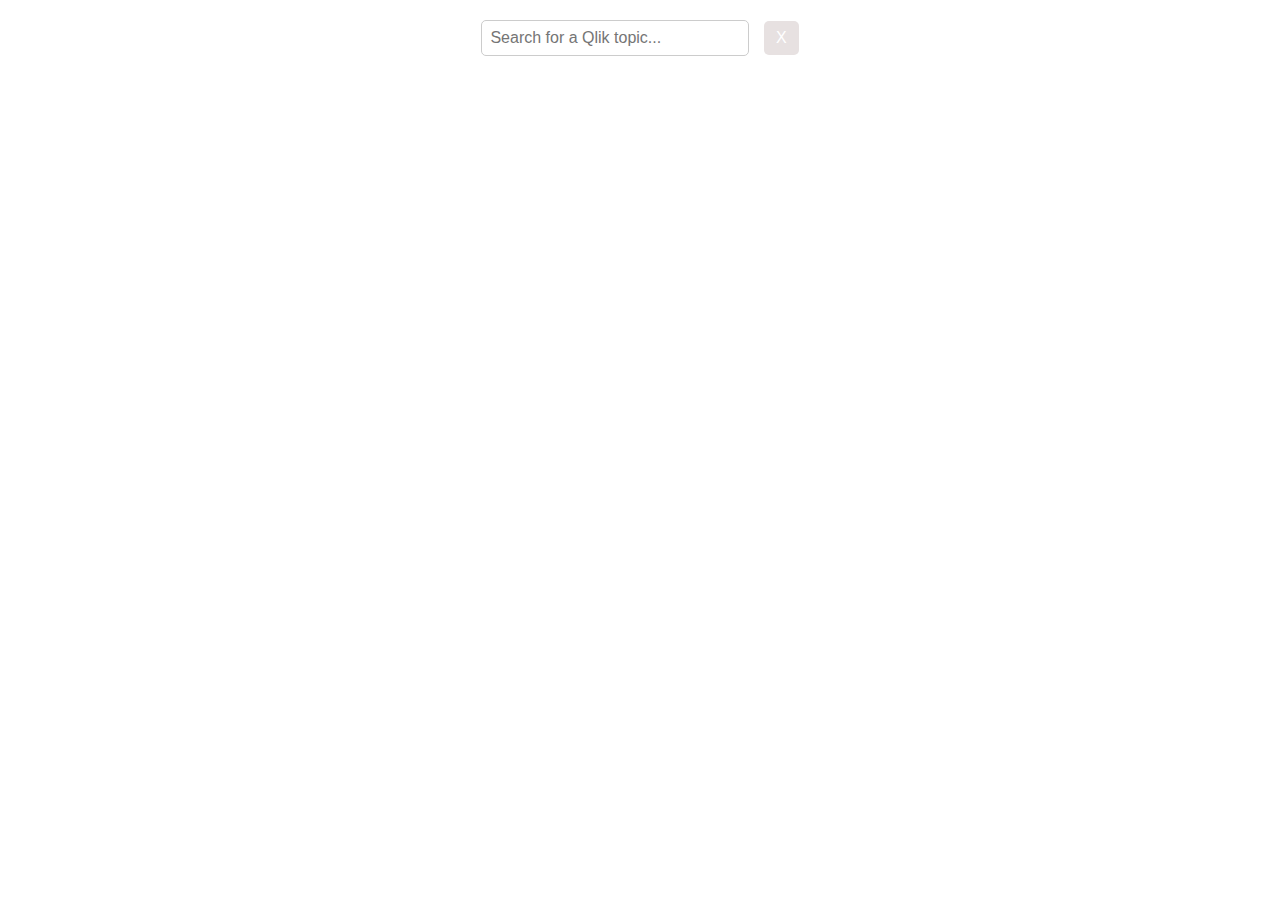
<file: index.html>
<!DOCTYPE html>
<html lang="en">
  <head>
    <meta charset="UTF-8" />
    <meta name="viewport" content="width=device-width, initial-scale=1.0" />
    <title>Qlik Cloud Learning Visualization</title>
    <link rel="stylesheet" href="style.css" />
    <script src="https://d3js.org/d3.v6.min.js"></script>
    <script src="script.js" defer></script>
  </head>
  <body>
    <div class="search-container">
      <input
        type="text"
        id="searchInput"
        class="search-box"
        placeholder="Search for a Qlik topic..."
      />
      <button class="clear-button" onclick="clearSearch()">X</button>
    </div>

    <div class="legend-container" id="legend"></div>
    <div class="description-container" id="descriptionPanel">
      <div class="description-title" id="descriptionTitle"></div>
      <div id="descriptionText" class="description-body"></div>
      <button class="back-button" onclick="resetVisualization()">Back</button>
    </div>
    <div class="visualization-container">
      <svg width="1000" height="800"></svg>
    </div>
    <div class="tooltip"></div>
  </body>
</html>
</file>
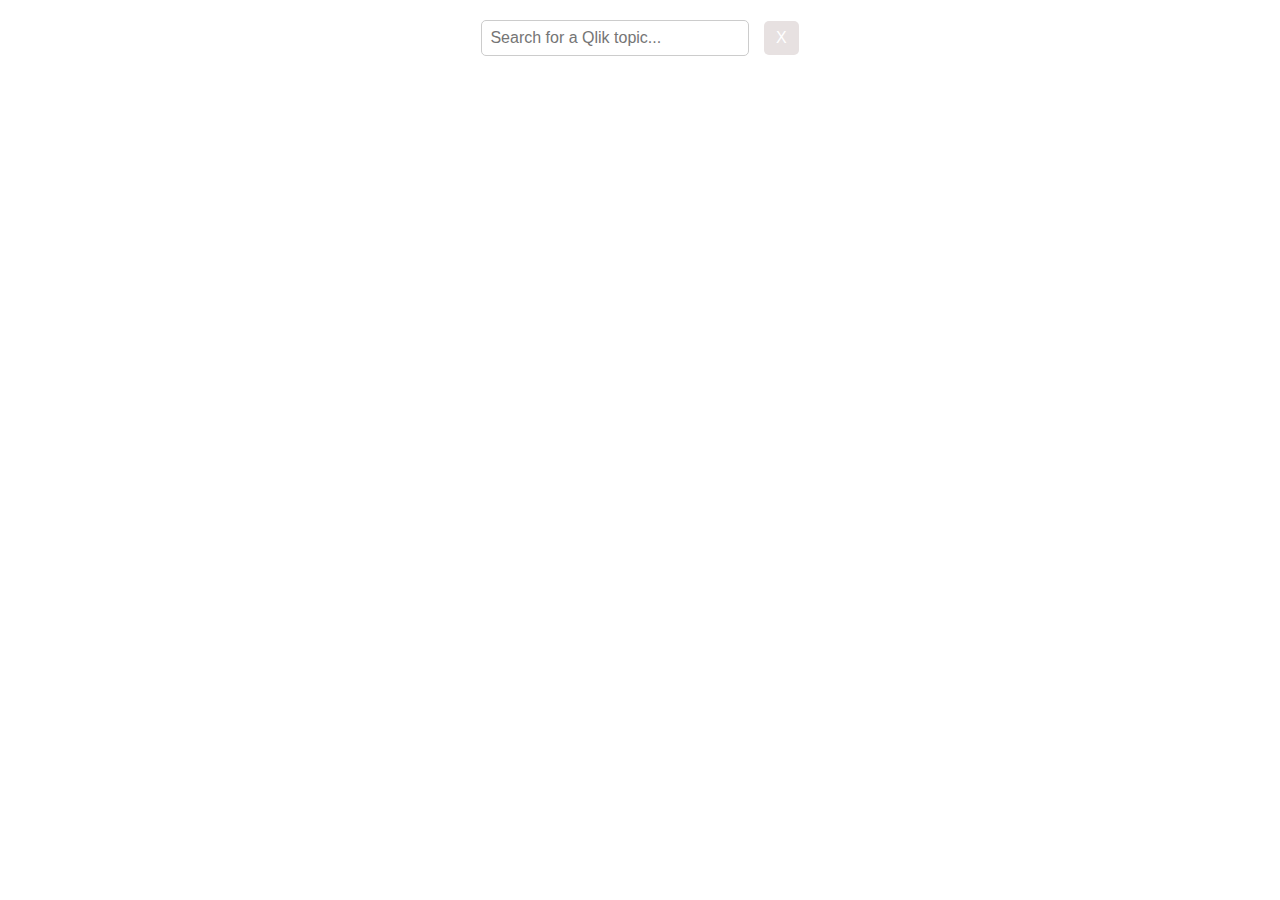
<file: old/index.html>
<!DOCTYPE html>

<html lang="en">
  <head>
    <meta charset="UTF-8" />
    <meta name="viewport" content="width=device-width, initial-scale=1.0" />
    <title>Qlik Cloud Learning Visualization</title>
    <script src="https://d3js.org/d3.v6.min.js"></script>
    <style>
      body {
        font-family: Arial, sans-serif;
        text-align: center;
      }
      .search-container {
        margin: 20px;
      }
      .search-box {
        padding: 8px;
        font-size: 16px;
        width: 250px;
        border: 1px solid #ccc;
        border-radius: 5px;
      }
      .clear-button {
        margin-left: 10px;
        padding: 8px 12px;
        font-size: 16px;
        border: none;
        background: #e7e1e1;
        color: white;
        cursor: pointer;
        border-radius: 5px;
      }
      .legend-container {
        display: flex;
        justify-content: center;
        flex-wrap: wrap;
        margin-top: 10px;
        gap: 10px;
      }
      .legend-item {
        display: flex;
        align-items: center;
        font-size: 14px;
      }
      .legend-color {
        width: 15px;
        height: 15px;
        border-radius: 50%;
        margin-right: 5px;
      }
      .tooltip {
        position: absolute;
        background: white;
        padding: 10px;
        border-radius: 6px;
        border: 1px solid #ccc;
        font-size: 14px;
        box-shadow: 2px 2px 10px rgba(0, 0, 0, 0.1);
        display: none;
        pointer-events: none;
      }
      .node {
        stroke: #ddd;
        stroke-width: 2px;
        cursor: pointer;
        transition: transform 0.2s ease-out, opacity 0.3s ease-in-out;
      }
      .node:hover {
        stroke: orange;
        stroke-width: 3px;
      }
      .highlight {
        stroke: red !important;
        stroke-width: 3px !important;
      }
      .dimmed {
        opacity: 0.2;
      }
      .label {
        text-anchor: middle;
        fill: black;
        font-size: 12px;
        pointer-events: none;
      }
      .description-body a {
        display: block;
        margin: 5px 0 15px;
        color: #1a73e8;
        text-decoration: none;
        font-weight: 500;
        transition: color 0.2s;
      }
      .description-body a:hover {
        color: #0c53b0;
        text-decoration: underline;
      }
      .description-body strong::before {
        content: none !important;
        margin-right: 4px;
      }
      .description-body {
        max-height: 400px;
        overflow-y: auto;
        padding-right: 10px;
      }
      .description-body::-webkit-scrollbar {
        width: 6px;
      }
      .description-body::-webkit-scrollbar-thumb {
        background-color: #ccc;
        border-radius: 4px;
      }
      .description-container {
        position: absolute;
        left: -50%;
        top: 20%;
        width: 40%;
        height: auto;
        padding: 20px;
        background: #fff;
        border-radius: 10px;
        box-shadow: 2px 2px 10px rgba(0, 0, 0, 0.1);
        transition: left 0.5s ease-in-out;
        text-align: left;
        font-size: 16px;
      }
      .description-container.show {
        left: 5%;
      }
      .description-title {
        font-size: 20px;
        font-weight: bold;
        margin-bottom: 10px;
      }
      .back-button {
        display: block;
        margin-top: 20px;
        padding: 8px 12px;
        background: #007bff;
        color: white;
        border: none;
        border-radius: 5px;
        cursor: pointer;
      }
      .visualization-container {
        transition: transform 0.5s ease-in-out;
      }
      .visualization-container.shrink {
        transform: translateX(30%) scale(0.8);
      }
      .selected-node {
        stroke: #007bff;
        stroke-width: 4px;
        filter: drop-shadow(0 0 6px rgba(0, 123, 255, 0.6));
      }
    </style>
  </head>
  <body>
    <div class="search-container">
      <input
        type="text"
        id="searchInput"
        class="search-box"
        placeholder="Search for a Qlik topic..."
      />
      <button class="clear-button" onclick="clearSearch()">X</button>
    </div>

    <div class="legend-container" id="legend"></div>
    <div class="description-container" id="descriptionPanel">
      <div class="description-title" id="descriptionTitle"></div>
      <div id="descriptionText" class="description-body"></div>
      <button class="back-button" onclick="resetVisualization()">Back</button>
    </div>
    <div class="visualization-container">
      <svg width="1000" height="800"></svg>
    </div>
    <div class="tooltip"></div>

    <script>
      let categoryColors = {};
      let jsonData = {};

      fetch("qlik_cloud_learning_structure.json")
        .then((response) => response.json())
        .then((data) => {
          jsonData = data; // Store full JSON data for description lookup
          categoryColors = Object.keys(data).reduce((acc, category) => {
            acc[category] = data[category]["Color"];
            return acc;
          }, {});

          createLegend();
          const transformedData = transformData(jsonData);
          drawVisualization(transformedData);
        })
        .catch((error) => console.error("Error loading JSON:", error));

      function transformData(data) {
        const root = { name: "Qlik Cloud Learning", children: [] };

        Object.keys(data).forEach((category) => {
          if (category === "Description") return; // Ignore description at root level

          const categoryNode = {
            name: category,
            children: [],
            color: data[category]["Color"],
          };

          Object.keys(data[category]).forEach((key) => {
            if (key === "Color" || key === "Description") return; // Ignore description and color keys

            let subCategoryNode = {
              name: key,
              children: [],
              color: "#d3d3d3",
            };

            categoryNode.children.push(subCategoryNode);
          });

          root.children.push(categoryNode);
        });

        return root;
      }

      function drawVisualization(data) {
        const width = 1000;
        const height = 800;

        const svg = d3
          .select("svg")
          .attr("viewBox", `0 0 ${width} ${height}`)
          .attr("preserveAspectRatio", "xMidYMid meet");

        const tooltip = d3.select(".tooltip");

        const root = d3
          .hierarchy(data)
          .sum((d) => (d.children ? 30 : 10))
          .sort((a, b) => b.value - a.value);

        const pack = d3
          .pack()
          .size([width - 50, height - 50])
          .padding(5);

        pack(root);

        const nodes = svg
          .append("g")
          .attr("transform", "translate(25, 25)")
          .selectAll("g")
          .data(root.descendants())
          .enter()
          .append("g")
          .attr("transform", (d) => `translate(${d.x},${d.y})`);

        nodes
          .append("circle")
          .attr("r", (d) => d.r)
          .attr("class", "node")
          .attr("fill", (d) =>
            d.depth === 0 ? "white" : d.data.color || "#d3d3d3"
          )
          .attr("data-name", (d) => d.data.name)
          .on("mouseover", function (event, d) {
            d3.select(this)
              .transition()
              .duration(200)
              .attr("stroke", "orange")
              .attr("stroke-width", 3)
              .attr("r", d.r * 1.1);

            // Only show topic name, remove "Open Resource" link
            tooltip
              .style("display", "block")
              .html(`<strong>${d.data.name}</strong>`)
              .style("left", event.pageX + 10 + "px")
              .style("top", event.pageY - 20 + "px");
          })
          .on("mouseout", function () {
            d3.select(this)
              .transition()
              .duration(200)
              .attr("stroke", "#ddd")
              .attr("stroke-width", 2);

            tooltip.style("display", "none");
          })
          .on("click", function (event, d) {
            d3.selectAll(".node").classed("selected-node", false);
            d3.select(this).classed("selected-node", true);
            if (d.depth > 0) {
              showDescription(d.data.name, jsonData);
            }
          });

        // Ensure tooltip stays active when hovered
        tooltip
          .on("mouseover", function () {
            tooltip.style("display", "block");
          })
          .on("mouseout", function () {
            tooltip.style("display", "none");
          });

        nodes
          .filter((d) => d.depth === 1 || d.depth === 2)
          .append("text")
          .attr("class", "label")
          .attr("dy", (d) => -d.r * 0.7)
          .style("font-size", "14px")
          .text((d) => d.data.name);

        // 🔍 **Search Functionality**
        document
          .getElementById("searchInput")
          .addEventListener("input", function () {
            const searchTerm = this.value.toLowerCase();

            nodes
              .selectAll("circle")
              .classed(
                "highlight",
                (d) =>
                  searchTerm && d.data.name.toLowerCase().includes(searchTerm)
              )
              .classed(
                "dimmed",
                (d) =>
                  searchTerm && !d.data.name.toLowerCase().includes(searchTerm)
              );

            nodes
              .selectAll("text")
              .style("font-weight", (d) =>
                searchTerm && d.data.name.toLowerCase().includes(searchTerm)
                  ? "bold"
                  : "normal"
              );
          });
      }

      function showDescription(topicName, jsonData) {
        const descriptionPanel = document.getElementById("descriptionPanel");
        const descriptionTitle = document.getElementById("descriptionTitle");
        const descriptionText = document.getElementById("descriptionText");
        const vizContainer = document.querySelector(".visualization-container");

        let description = "No description available.";

        // Recursively search JSON for the correct description
        function findDescription(data) {
          if (data.Description && topicName in data) {
            return data[topicName].Description;
          }

          for (const key in data) {
            if (typeof data[key] === "object") {
              const found = findDescription(data[key]);
              if (found) return found;
            }
          }
          return null;
        }

        const foundDescription = findDescription(jsonData["ODAG"]);
        if (foundDescription) {
          description = foundDescription;
        }

        // Update UI
        descriptionTitle.innerText = topicName;
        descriptionText.innerHTML = description;
        descriptionPanel.classList.add("show");
        vizContainer.classList.add("shrink");
      }
      function resetVisualization() {
        d3.selectAll(".node").classed("selected-node", false);
        document.getElementById("descriptionPanel").classList.remove("show");
        document
          .querySelector(".visualization-container")
          .classList.remove("shrink");
      }

      function clearSearch() {
        document.getElementById("searchInput").value = "";
        updateSearch("");
      }

      function updateSearch(searchTerm) {
        const nodes = d3.select("svg").selectAll("g");

        nodes
          .selectAll("circle")
          .classed(
            "highlight",
            (d) => searchTerm && d.data.name.toLowerCase().includes(searchTerm)
          )
          .classed(
            "dimmed",
            (d) => searchTerm && !d.data.name.toLowerCase().includes(searchTerm)
          );

        nodes
          .selectAll("text")
          .style("font-weight", (d) =>
            searchTerm && d.data.name.toLowerCase().includes(searchTerm)
              ? "bold"
              : "normal"
          );
      }

      document
        .getElementById("searchInput")
        .addEventListener("input", function () {
          updateSearch(this.value.toLowerCase());
        });

      function createLegend() {
        const legend = d3.select("#legend");
        Object.keys(categoryColors).forEach((category) => {
          legend
            .append("div")
            .attr("class", "legend-item")
            .html(
              `<div class="legend-color" style="background:${categoryColors[category]}"></div> ${category}`
            );
        });
      }
    </script>
  </body>
</html>
</file>
<file: style.css>
/* style.css */

body {
  font-family: Arial, sans-serif;
  text-align: center;
}

.search-container {
  margin: 20px;
}

.search-box {
  padding: 8px;
  font-size: 16px;
  width: 250px;
  border: 1px solid #ccc;
  border-radius: 5px;
}

.clear-button {
  margin-left: 10px;
  padding: 8px 12px;
  font-size: 16px;
  border: none;
  background: #e7e1e1;
  color: white;
  cursor: pointer;
  border-radius: 5px;
}

.legend-container {
  display: flex;
  justify-content: center;
  flex-wrap: wrap;
  margin-top: 10px;
  gap: 10px;
}

.legend-item {
  display: flex;
  align-items: center;
  font-size: 14px;
}

.legend-color {
  width: 15px;
  height: 15px;
  border-radius: 50%;
  margin-right: 5px;
}

.tooltip {
  position: absolute;
  background: white;
  padding: 10px;
  border-radius: 6px;
  border: 1px solid #ccc;
  font-size: 14px;
  box-shadow: 2px 2px 10px rgba(0, 0, 0, 0.1);
  display: none;
  pointer-events: none;
  transition: opacity 0.2s ease;
}

.tooltip.show {
  opacity: 1;
}

.node {
  stroke: #ddd;
  stroke-width: 2px;
  cursor: pointer;
  transition: transform 0.2s ease-out, opacity 0.3s ease-in-out;
}

.node:hover {
  stroke: orange;
  stroke-width: 3px;
}

.highlight {
  stroke: red !important;
  stroke-width: 3px !important;
}

.dimmed {
  opacity: 0.2;
}

.label {
  text-anchor: middle;
  fill: black;
  font-size: 12px;
  pointer-events: none;
}

.description-body a {
  display: block;
  margin: 5px 0 15px;
  color: #1a73e8;
  text-decoration: none;
  font-weight: 500;
  transition: color 0.2s;
}

.description-body a:hover {
  color: #0c53b0;
  text-decoration: underline;
}

.description-body strong::before {
  content: none !important;
  margin-right: 4px;
}

.description-body {
  max-height: 400px;
  overflow-y: auto;
  padding-right: 10px;
}

.description-body::-webkit-scrollbar {
  width: 6px;
}

.description-body::-webkit-scrollbar-thumb {
  background-color: #ccc;
  border-radius: 4px;
}

.description-container {
  position: absolute;
  left: -50%;
  top: 20%;
  width: 40%;
  height: auto;
  padding: 20px;
  background: #fff;
  border-radius: 10px;
  box-shadow: 2px 2px 10px rgba(0, 0, 0, 0.1);
  opacity: 0;
  transition: opacity 0.5s ease-in-out;
  text-align: left;
  font-size: 16px;
}

.description-container.show {
  left: 5%;
  opacity: 1;
}

.description-title {
  font-size: 20px;
  font-weight: bold;
  margin-bottom: 10px;
}

.back-button {
  display: block;
  margin-top: 20px;
  padding: 8px 12px;
  background: #007bff;
  color: white;
  border: none;
  border-radius: 5px;
  cursor: pointer;
}

.visualization-container {
  transition: transform 0.5s ease-in-out;
}

.visualization-container.shrink {
  transform: translateX(30%) scale(0.8); /* Shrink the visualization */
  transition: transform 0.5s ease-in-out;
}

@keyframes pulse {
  0% {
    r: 30px;
  }
  50% {
    r: 35px;
  }
  100% {
    r: 30px;
  }
}

.selected-node {
  animation: pulse 3s infinite;
  fill: #007bff; /* Make selected nodes blue */
  stroke-width: 4px;
}
</file>
